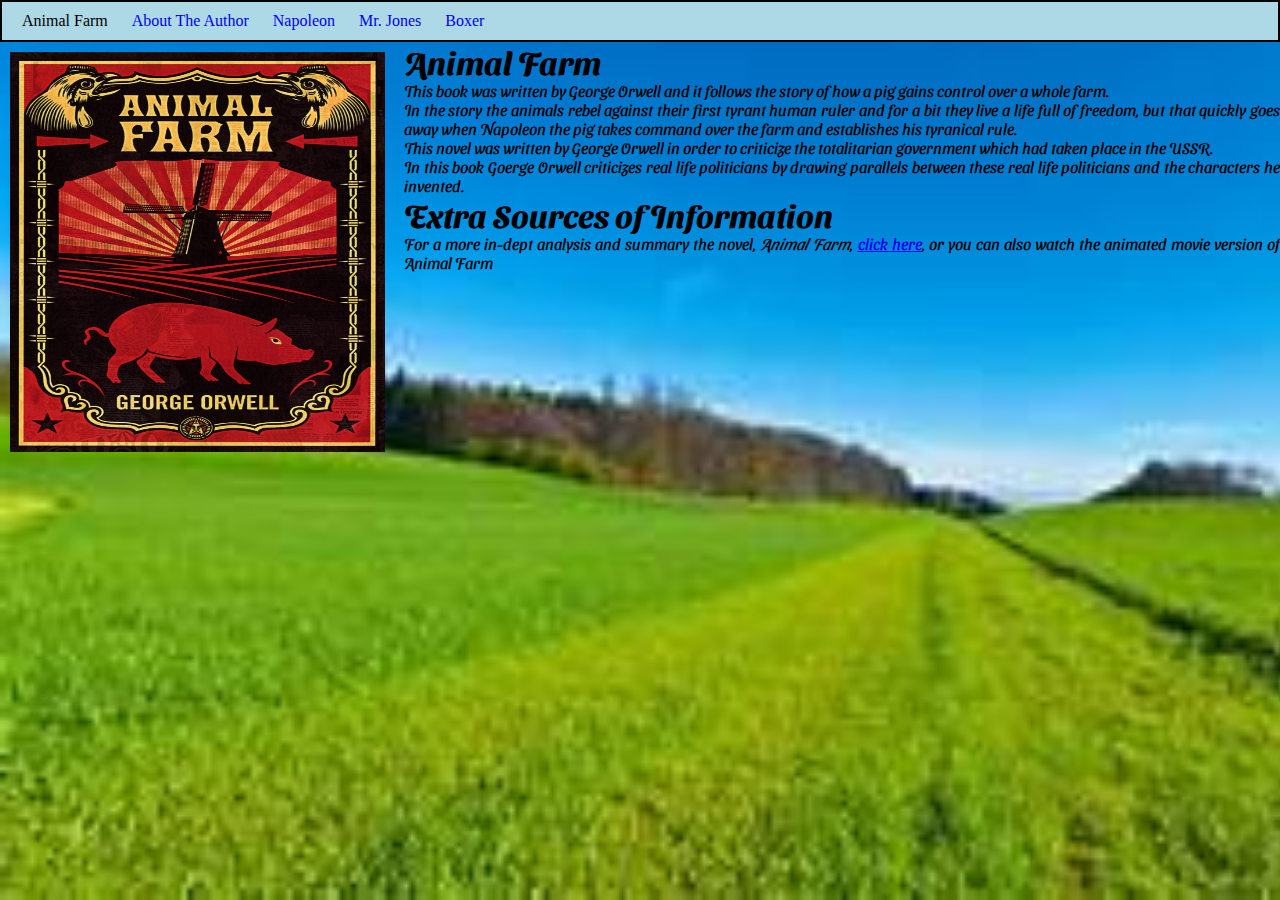
<file: index.html>
<!DOCTYPE html>
<html lang="en">
<!-- 
Escuela Secundaria de la Universidad de Puerto Rico
Prof. Jeannette Milland
CCOM1293
Proyecto Final de HTML y css
Alek Rivera Serra
2023-067
-->
  <head>
    <title>Animal Farm</title>
    <link type="text/css" rel="stylesheet" href="style.css">
    <meta charset="utf-8"/>
    <link href="https://fonts.googleapis.com/css2?family=Sansita+Swashed:wght@300&display=swap" rel="stylesheet">
  </head>
  <body style="background: url('pasture.jpg'); background-repeat: no-repeat;background-size:cover;">
      <header>
          <nav>
              <ul>
                  <li>Animal Farm</li>
                  <li><a href="georgeOrwell.html">About The Author</a></li>
                  <li><a href="napoleon.html">Napoleon</a></li>
                  <li><a href="mrJones.html">Mr. Jones</a></li>
                  <li><a href="boxer.html">Boxer</a></li>
              </ul>
          </nav>
      </header>
      <div class="p100">
          <div class="p33">
              <img style="width: 375px;height: 400px;background-size: contain;" src="Cover.jpg" alt="Cover of Animal Farm">
          </div>
          <div class="335">
              <h1>Animal Farm</h1>
              <p>This book was written by George Orwell and it follows the story of how a pig gains control over a whole farm. <br> In the story the animals rebel against their first tyrant human ruler and for a bit they live a life full of freedom, but that quickly goes away when Napoleon the pig takes command over the farm and establishes his tyranical rule. <br> This novel was written by George Orwell in order to criticize the totalitarian government which had taken place in the USSR. <br> In this book Goerge Orwell criticizes real life politicians by drawing parallels between these real life politicians and the characters he invented.   </p>
          </div>
          <div class="33">
              <h1>Extra Sources of Information</h1>
              <p>For a more in-dept analysis and summary the novel, <em>Animal Farm</em>, <a href="https://www.sparknotes.com/lit/animalfarm/summary/">click here</a>, or you can also watch the animated movie version of Animal Farm</p><iframe width="560" height="300" src="https://www.youtube.com/embed/2b-CMtKhTl0" frameborder="0" allow="accelerometer; autoplay; clipboard-write; encrypted-media; gyroscope; picture-in-picture" allowfullscreen></iframe>
          </div>
      </div>
  </body>
</file>
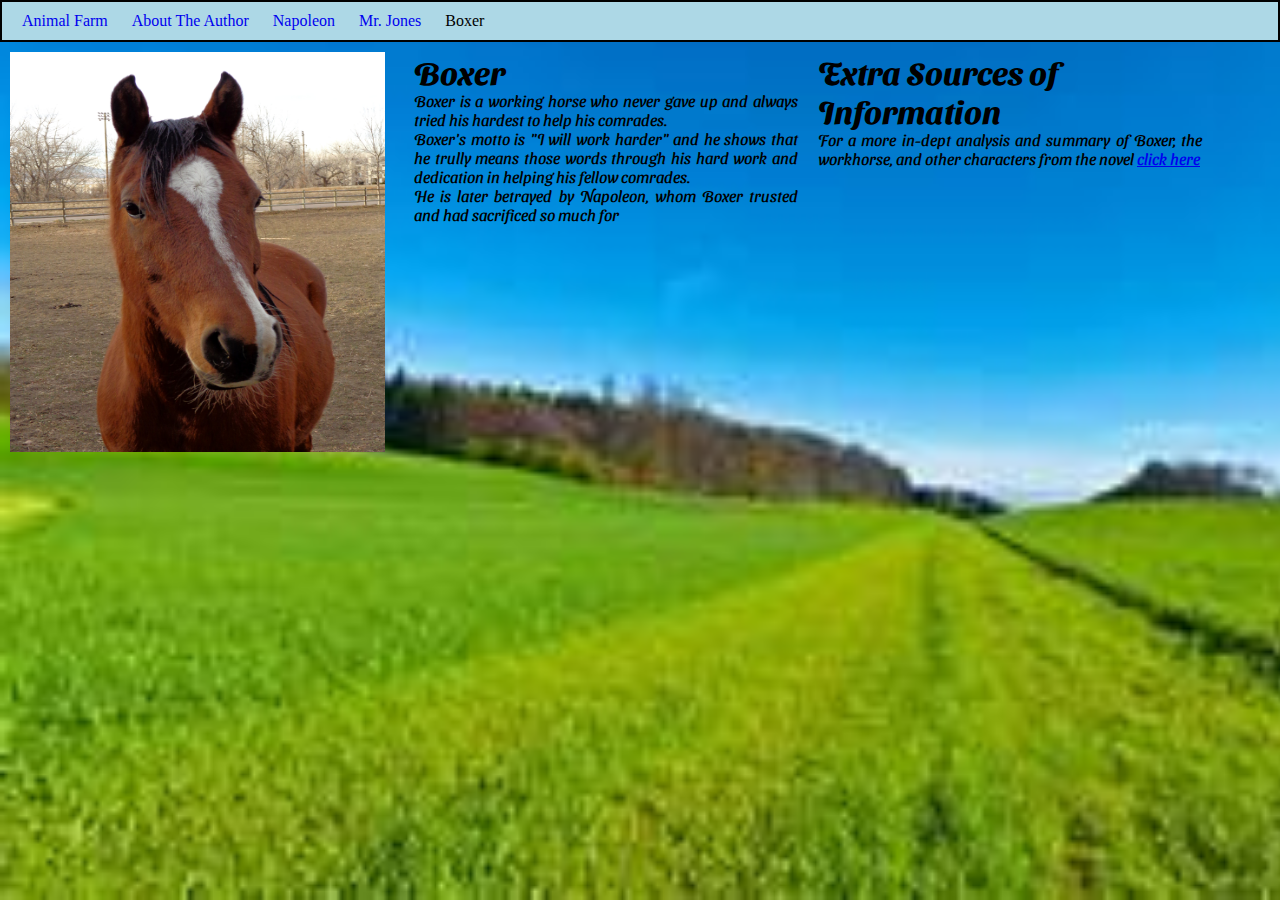
<file: boxer.html>
<!DOCTYPE html>
<html lang="en">
<!-- 
Escuela Secundaria de la Universidad de Puerto Rico
Prof. Jeannette Milland
CCOM1293
Proyecto Final de HTML y css
Alek Rivera Serra
2023-067
-->
  <head>
    <title>Boxer</title>
    <link type="text/css" rel="stylesheet" href="style.css">
    <meta charset="utf-8"/>
    <link href="https://fonts.googleapis.com/css2?family=Sansita+Swashed:wght@300&display=swap" rel="stylesheet">
  </head>
  <body style="background: url('pasture.jpg'); background-repeat: no-repeat;background-size:cover;">
      <header>
          <nav>
              <ul>
                  <li><a href="index.html">Animal Farm</a></li>
                  <li><a href="georgeOrwell.html">About The Author</a></li>
                  <li><a href="napoleon.html">Napoleon</a></li>
                  <li><a href="mrJones.html">Mr. Jones</a></li>
                  <li>Boxer</li>
              </ul>
          </nav>
      </header>
      <div class="p100">
          <div class="p33">
              <img style="width: 375px;height: 400px;background-size: contain;" src="boxer.jpg" alt="Portriat of Boxer">
          </div>
          <div class="p33">
              <h1>Boxer</h1>
              <p>Boxer is a working horse who never gave up and always tried his hardest to help his comrades. <br>Boxer's motto is "I will work harder" and he shows that he trully means those words through his hard work and dedication in helping his fellow comrades.<br>He is later betrayed by Napoleon, whom Boxer trusted and had sacrificed so much for </p>
          </div>
          <div class="p33">
              <h1>Extra Sources of Information</h1>
              <p>For a more in-dept analysis and summary of Boxer, the workhorse, and other characters from the novel <a href="https://www.sparknotes.com/lit/animalfarm/characters/">click here</a></p>
          </div>
      </div>
  </body>
</file>
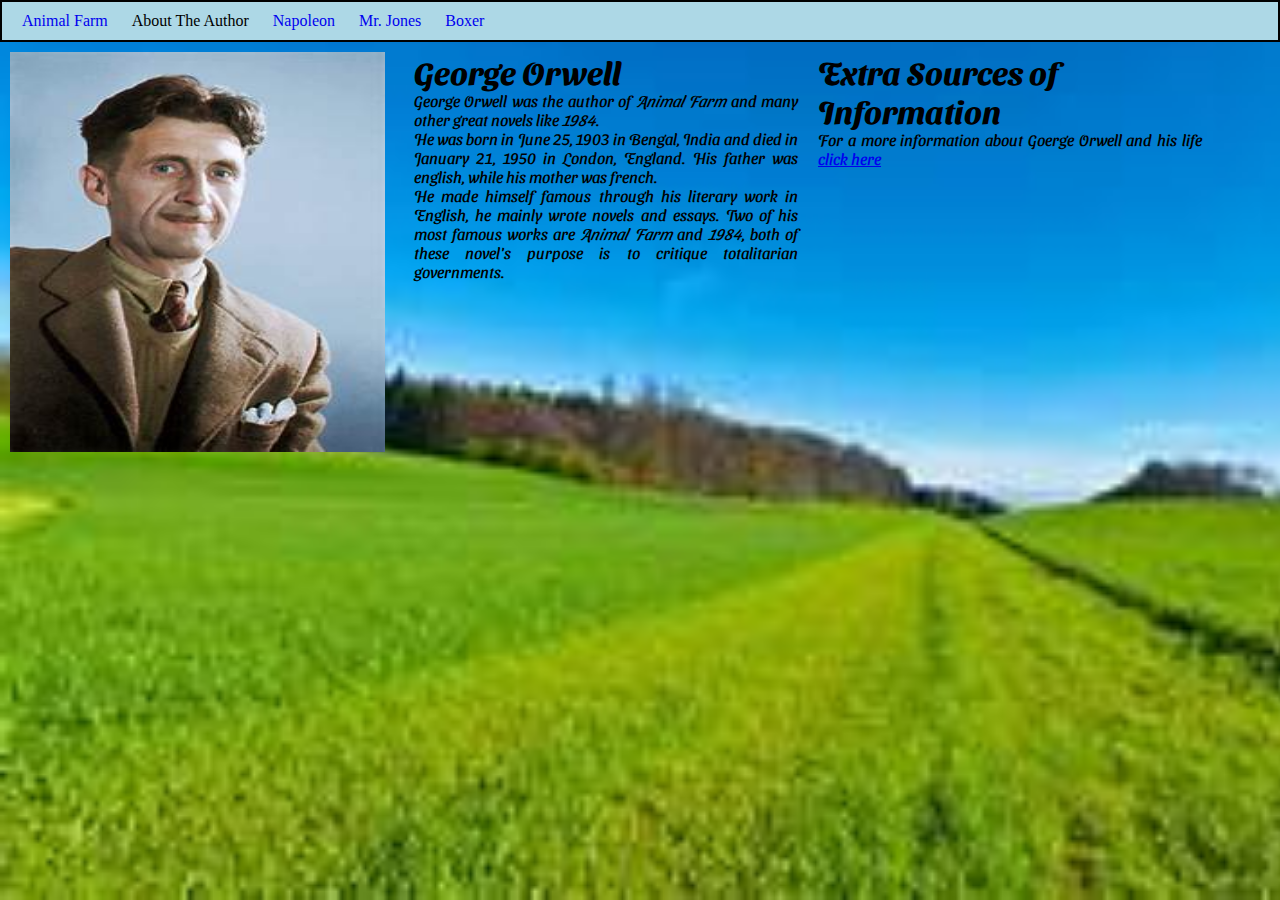
<file: georgeOrwell.html>
<!DOCTYPE html>
<html lang="en">
  <!-- 
Escuela Secundaria de la Universidad de Puerto Rico
Prof. Jeannette Milland
CCOM1293
Proyecto Final de HTML y css
Alek Rivera Serra
2023-067
-->
   <head>
    <title>About The Author</title>
    <link type="text/css" rel="stylesheet" href="style.css">
    <meta charset="utf-8"/>
    <link rel="stylesheet" href="./style.css">
    <link href="https://fonts.googleapis.com/css2?family=Sansita+Swashed:wght@300&display=swap" rel="stylesheet">
  </head>
  <body style="background: url('pasture.jpg'); background-repeat: no-repeat;background-size:cover;">
      <header>
          <nav>
              <ul>
                  <li><a href="index.html">Animal Farm</a></li>
                  <li>About The Author</li>
                  <li><a href="napoleon.html">Napoleon</a></li>
                  <li><a href="mrJones.html">Mr. Jones</a></li>
                  <li><a href="boxer.html">Boxer</a></li>
              </ul>
          </nav>
      </header>
        <div class="p100">
          <div class="p33">
              <img style="width: 375px;height: 400px;background-size: contain;" src="George%20Orwell.jpg" alt="Portriat of George Orwell">
          </div>
          <div class="p33">
              <h1>George Orwell</h1>
              <p>George Orwell was the author of <em>Animal Farm</em> and many other great novels like <em>1984</em>. <br>He was born in June 25, 1903 in Bengal, India and died in January 21, 1950 in London, England. His father was english, while his mother was french. <br>He made himself famous through his literary work in English, he mainly wrote novels and essays. Two of his most famous works are <em>Animal Farm</em> and <em>1984</em>, both of these novel's purpose is to critique totalitarian governments.</p>
          </div>
          <div class="p33">
              <h1>Extra Sources of Information</h1>
              <p>For a more information about Goerge Orwell and his life <a href="https://www.britannica.com/biography/George-Orwell">click here</a></p>
          </div>
      </div>
  </body>
</file>
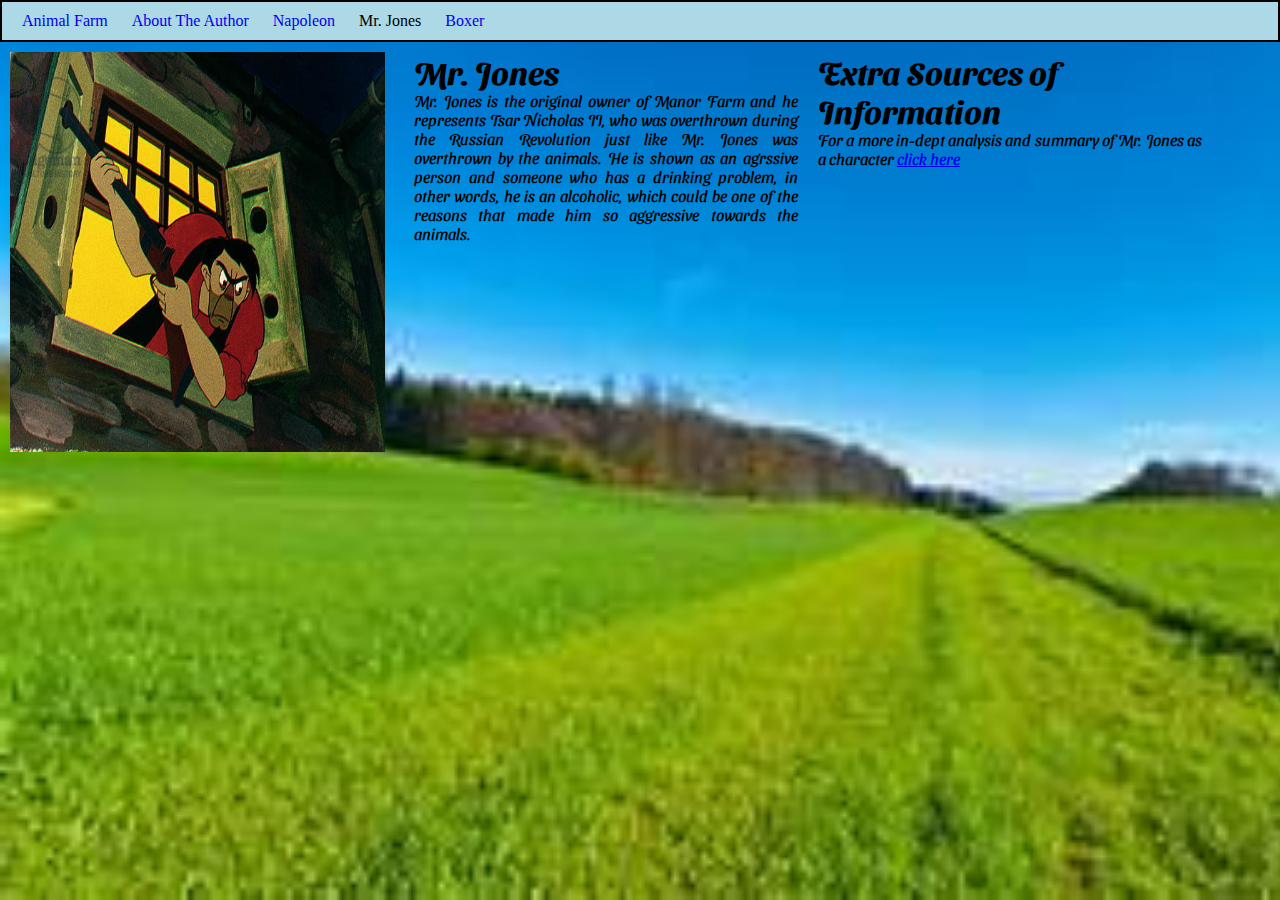
<file: mrJones.html>
<!DOCTYPE html>
<html lang="en">
 <!-- 
Escuela Secundaria de la Universidad de Puerto Rico
Prof. Jeannette Milland
CCOM1293
Proyecto Final de HTML y css
Alek Rivera Serra
2023-067
-->
  <head>
    <title>Mr. Jones</title>
    <link type="text/css" rel="stylesheet" href="style.css">
    <meta charset="utf-8"/>
    <link href="https://fonts.googleapis.com/css2?family=Sansita+Swashed:wght@300&display=swap" rel="stylesheet">
  </head>
  <body style="background: url('pasture.jpg'); background-repeat: no-repeat;background-size:cover;">
      <header>
          <nav>
              <ul>
                  <li><a href="index.html">Animal Farm</a></li>
                  <li><a href="georgeOrwell.html">About The Author</a></li>
                  <li><a href="napoleon.html">Napoleon</a></li>
                  <li>Mr. Jones</li>
                  <li><a href="boxer.html">Boxer</a></li>
              </ul>
          </nav>
      </header>
        <div class="p100">
          <div class="p33">
              <img style="width: 375px;height: 400px;background-size: contain;" src="Mr.Jones.jpg" alt="Portriat of Mr. Jones">
          </div>
          <div class="p33">
              <h1>Mr. Jones</h1>
              <p>Mr. Jones is the original owner of Manor Farm and he represents Tsar Nicholas II, who was overthrown during the Russian Revolution just like Mr. Jones was overthrown by the animals. He is shown as an agrssive person and someone who has a drinking problem, in other words, he is an alcoholic, which could be one of the reasons that made him so aggressive towards the animals.</p>
          </div>
          <div class="p33">
              <h1>Extra Sources of Information</h1>
              <p>For a more in-dept analysis and summary of Mr. Jones as a character <a href="https://www.sparknotes.com/lit/animalfarm/characters/">click here</a></p>
          </div>
      </div>
  </body>
</file>
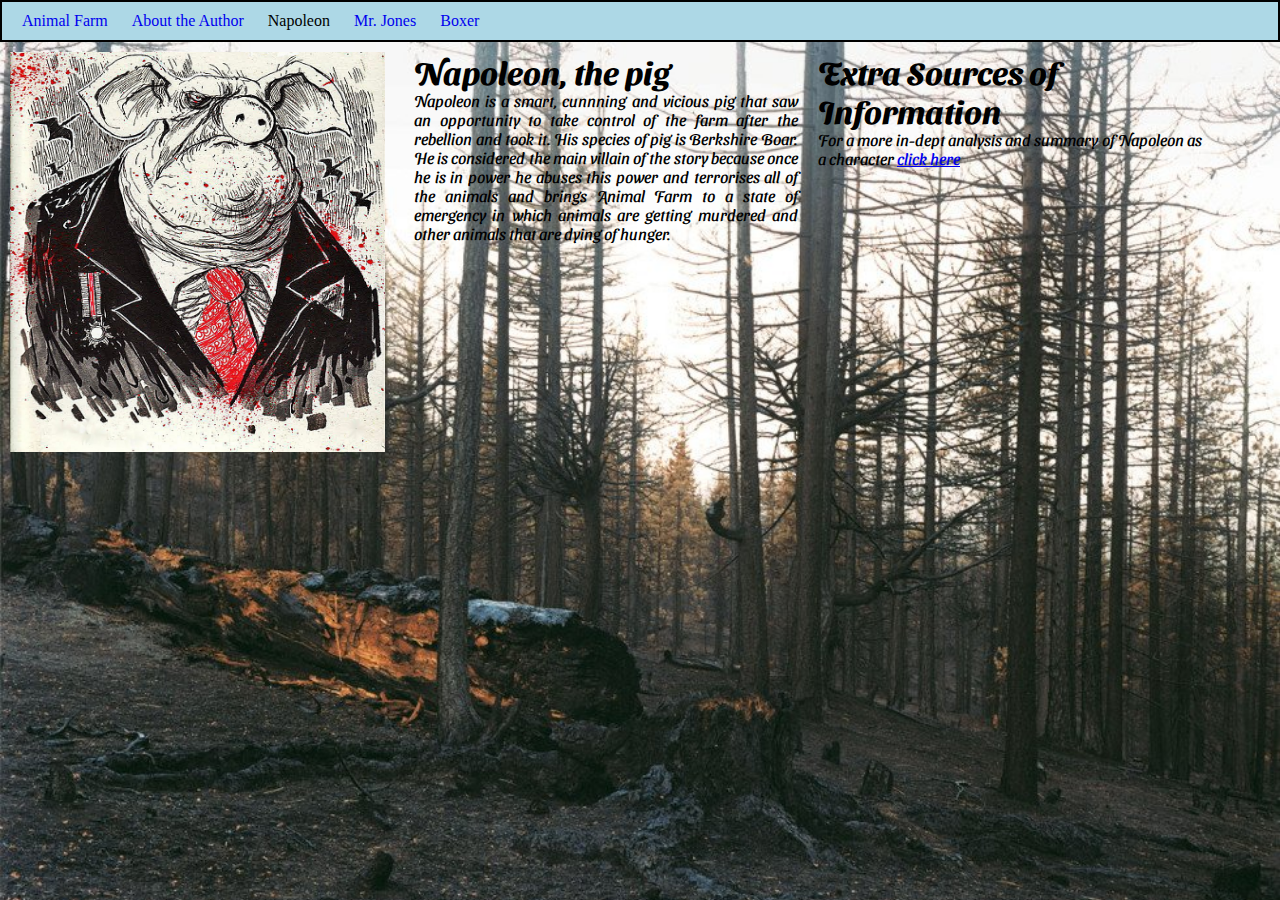
<file: napoleon.html>
<!DOCTYPE html>
<html lang="en">
 <!-- 
Escuela Secundaria de la Universidad de Puerto Rico
Prof. Jeannette Milland
CCOM1293
Proyecto Final de HTML y css
Alek Rivera Serra
2023-067
-->
  <head>
    <title>Napoleon</title>
    <link type="text/css" rel="stylesheet" href="style.css">
    <meta charset="utf-8"/>
    <link href="https://fonts.googleapis.com/css2?family=Sansita+Swashed:wght@300&display=swap" rel="stylesheet">
  </head>
  <body style="background: url('burntForest.jpg'); background-repeat: no-repeat;background-size:cover;">
      <header>
          <nav>
              <ul>
                  <li><a href="index.html">Animal Farm</a></li>
                  <li><a href="georgeOrwell.html">About the Author</a></li>
                  <li>Napoleon</li>
                  <li><a href="mrJones.html">Mr. Jones</a></li>
                  <li><a href="boxer.html">Boxer</a></li>
              </ul>
          </nav>
      </header>
      <div class="p100">
          <div class="p33">
              <img style="width: 375px;height: 400px;background-size: contain;" src="TheNapoleon.jpg" alt="Portriat of George Orwell">
          </div>
          <div class="p33">
              <h1>Napoleon, the pig</h1>
              <p>Napoleon is a smart, cunnning and vicious pig that saw an opportunity to take control of the farm after the rebellion and took it. His species of pig is Berkshire Boar. He is considered the main villain of the story because once he is in power he abuses this power and terrorises all of the animals and brings Animal Farm to a state of emergency in which animals are getting murdered and other animals that are dying of hunger.</p>
          </div>
          <div class="p33"> <h1>Extra Sources of Information</h1>
              <p>For a more in-dept analysis and summary of Napoleon as a character <a href="https://www.sparknotes.com/lit/animalfarm/characters/">click here</a></p></div>
      </div>
  </body>
</file>
<file: style.css>
*
{
    margin: 0px;
    padding: 0px;
}
nav ul {
    background-color: tomato;
}
nav ul li {
    list-style-type: none;
}
nav ul li {
    list-style-type: none;
    display: inline;
    margin-right: 10px;
    margin-left: 10px;
}
nav ul {
  background-color: lightblue;
  border-style: solid;
  border-color: MediumBlackRed;
  border-width: 2px;
  padding: 10px;
}
nav ul li a {
    text-decoration: none;
}

body {
  width: 100%;
  height: 100vh;
  background-color: darkseagreen;
}
.p100 {
    width:100%;
    height:400px;
    box-sizing: border-box;
}
.p50 {
    width:50%;
    height:400px;
    float:left;
}
.p33 {
    width: 30%;
    height: 400px;
    float: left;
    padding: 10px;
}
.p25 {
    width:25%;
    height:400px;
    float:left;
}
p {
 text-align: justify;
 font-family: 'Sansita Swashed', cursive;
}
h1 {
 font-family: 'Sansita Swashed', cursive;   
}
img{
    height: 475px;
}
</file>
